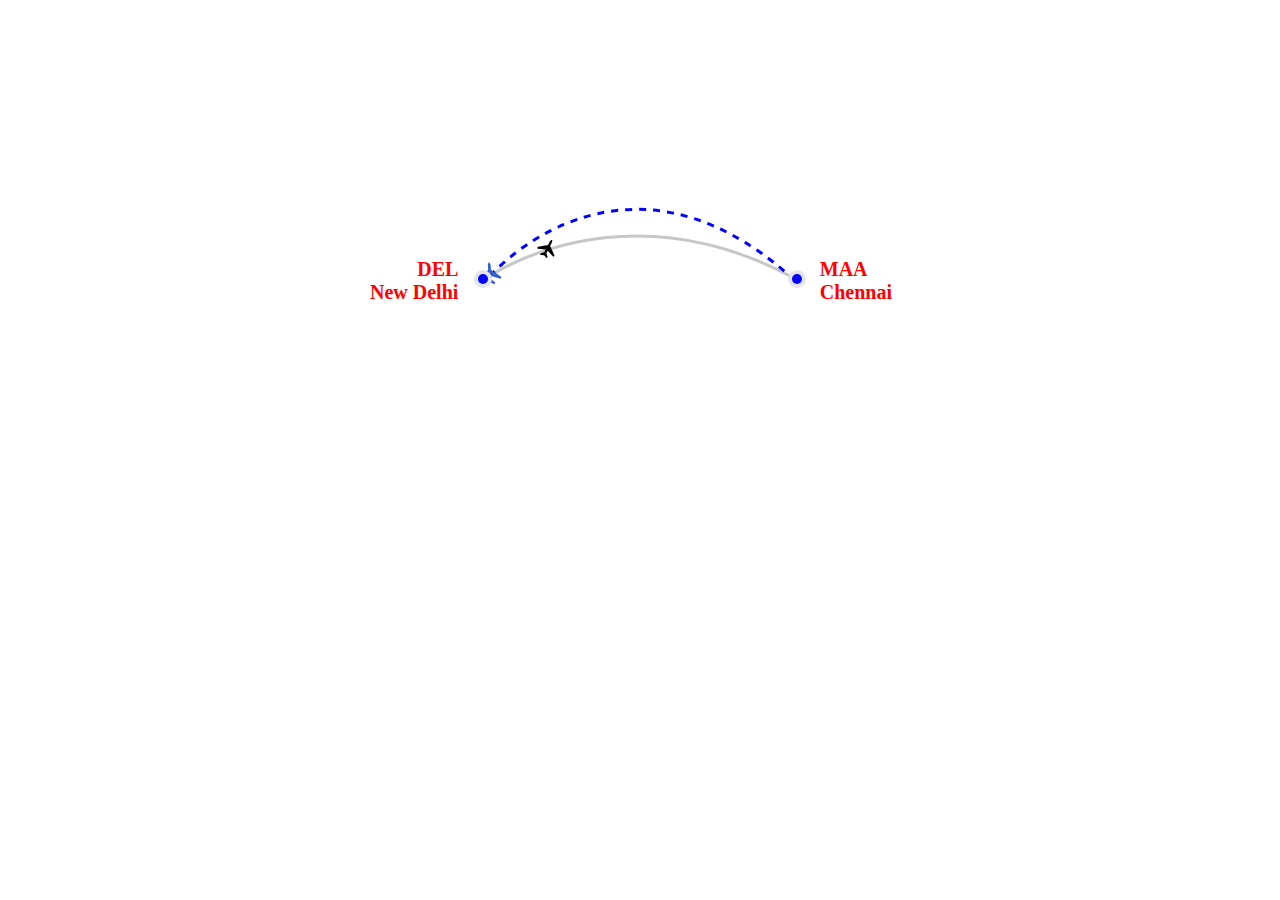
<file: index.html>
<!DOCTYPE html>
<html lang="en">
<head>
    <meta charset="UTF-8">
    <meta http-equiv="X-UA-Compatible" content="IE=edge">
    <meta name="viewport" content="width=device-width, initial-scale=1.0">
    <title>INFINITI </title>
    <link rel="stylesheet" href="styles.css">
</head>
<body>
    <div class="cls-container">
        <div class="cls-flight-container">
            <div class="cls-delhi"><span>DEL</span><span>New Delhi</span></div>
            <div class="cls-chennai"><span>MAA</span><span>Chennai</span></div>
            <div class="cls-flight-path-container">
                <svg>
                    <path class="cls-flight-path" d="M150,150 C150,150 280,60 450,150"></path>
                    <path class="cls-flight-path2" d="M150,150 C150,150 280,0 450,150"></path>
                </svg>
            </div>
            <img class="cls-flight1-img" src="./airplane-flight-svgrepo-com.svg" alt="Plane Icon">
            <img class="cls-flight2-img" src="./airplane-flight-svgrepo-com (1).svg" alt="Plane Icon">
        </div>
    </div>
</body>
</html>


<!-- 
    circle cx,cy,r
    rect x y 
    line x1 x2 y1 y2
    ellipse cx cy rx ry
    polyline points
    polygon points
    path
M -> move to pointer ,
 m ->  move to x,y => Lx+x , Ly+y(relative)
L -> line to  line (absolute), l -> for example x current point  L200,250 means l20,30 L is straing point to add 20 x axis
l  -> line to x,y => Lx+x , Ly+y(relative)
V -> vertical line => v
H -> horizondal line => h
C ->  cureve to  cx1,cy1 cx2,cy2 ex,ey
S  ->  smooth curve cx2,cy2,ex,ey
Q  -> quadratic curve cx,y ex,ey
T -> smooth quadratic curev ex,ey
Z -> close path Z for recent pointe
-->
</file>
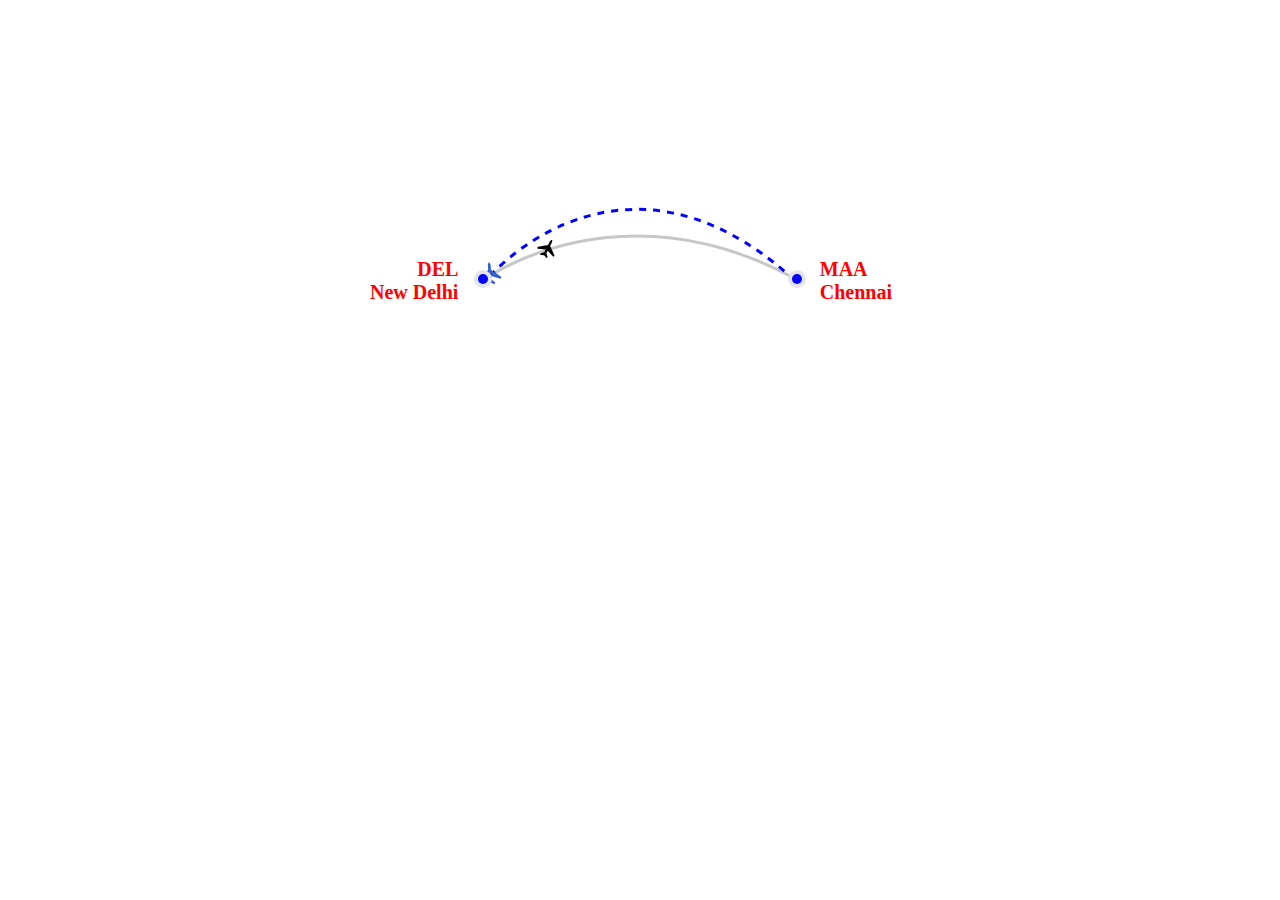
<file: home.html>
<!DOCTYPE html>
<html lang="en">
<head>
    <meta charset="UTF-8">
    <meta http-equiv="X-UA-Compatible" content="IE=edge">
    <meta name="viewport" content="width=device-width, initial-scale=1.0">
    <title>INFINITI </title>
    <link rel="stylesheet" href="styles.css">
</head>
<body>
    <div class="cls-container">
        <div class="cls-flight-container">
            <div class="cls-delhi"><span>DEL</span><span>New Delhi</span></div>
            <div class="cls-chennai"><span>MAA</span><span>Chennai</span></div>
            <div class="cls-flight-path-container">
                <svg>
                    <path class="cls-flight-path" d="M150,150 C150,150 280,60 450,150"></path>
                    <path class="cls-flight-path2" d="M150,150 C150,150 280,0 450,150"></path>
                </svg>
            </div>
            <img class="cls-flight1-img" src="./airplane-flight-svgrepo-com.svg" alt="Plane Icon">
            <img class="cls-flight2-img" src="./airplane-flight-svgrepo-com (1).svg" alt="Plane Icon">
        </div>
    </div>
</body>
</html>


<!-- 
    circle cx,cy,r
    rect x y 
    line x1 x2 y1 y2
    ellipse cx cy rx ry
    polyline points
    polygon points
    path
M -> move to pointer ,
 m ->  move to x,y => Lx+x , Ly+y(relative)
L -> line to  line (absolute), l -> for example x current point  L200,250 means l20,30 L is straing point to add 20 x axis
l  -> line to x,y => Lx+x , Ly+y(relative)
V -> vertical line => v
H -> horizondal line => h
C ->  cureve to  cx1,cy1 cx2,cy2 ex,ey
S  ->  smooth curve cx2,cy2,ex,ey
Q  -> quadratic curve cx,y ex,ey
T -> smooth quadratic curev ex,ey
Z -> close path Z for recent pointe
-->
</file>
<file: styles.css>
.cls-container {
  width: 100%;
}
.cls-container .cls-flight-container {
  position: relative;
  margin: 10% auto;
  width: 100%;
  max-width: 600px;
  height: 200px;
}
.cls-container .cls-flight-container .cls-delhi,
.cls-container .cls-flight-container .cls-chennai {
  position: absolute;
  font-size: 20px;
  color: red;
  display: flex;
  flex-direction: column;
}
.cls-container .cls-flight-container .cls-delhi span,
.cls-container .cls-flight-container .cls-chennai span {
  font-weight: bold;
}
.cls-container .cls-flight-container .cls-delhi {
  text-align: right;
  left: 5%;
  bottom: 11%;
}
.cls-container .cls-flight-container .cls-chennai {
  text-align: left;
  right: 8%;
  bottom: 11%;
}
.cls-container .cls-flight-container .cls-flight-path-container::before, .cls-container .cls-flight-container .cls-flight-path-container::after {
  content: "";
  display: inline-block;
  height: 10px;
  width: 10px;
  border-radius: 15px;
  background-color: blue;
  box-shadow: 0 0 0 4px #e4e5ea;
  position: absolute;
  z-index: 1;
}
.cls-container .cls-flight-container .cls-flight-path-container::before {
  bottom: 21%;
  left: 23%;
  animation: cls-orgin-blink 16s linear 1s infinite;
}
.cls-container .cls-flight-container .cls-flight-path-container::after {
  bottom: 21%;
  right: 23%;
  animation: cls-destination-blink 16s linear 1s infinite;
}
.cls-container .cls-flight-container .cls-flight-path-container svg {
  width: 100%;
  height: 100%;
  position: absolute;
  top: 0;
  left: 0;
}
.cls-container .cls-flight-container .cls-flight-path-container svg .cls-flight-path {
  stroke: #c7c7c7;
  stroke-width: 3;
  fill: transparent;
}
.cls-container .cls-flight-container .cls-flight-path-container svg .cls-flight-path2 {
  stroke: blue;
  stroke-width: 3;
  stroke-dasharray: 7, 7;
  fill: transparent;
}
.cls-container .cls-flight-container .cls-flight1-img,
.cls-container .cls-flight-container .cls-flight2-img {
  position: absolute;
  top: 0;
  left: 0;
  height: 20px;
  width: 20px;
}
.cls-container .cls-flight-container .cls-flight1-img {
  height: 17px;
  width: 17px;
}
.cls-container .cls-flight-container .cls-flight1-img {
  offset-path: path("M150,150 C150,150 280,60 450,150");
  offset-distance: 20%;
  animation: cls-flight1Animation 16s cubic-bezier(1, 1, 1, 1) 1s infinite;
}
.cls-container .cls-flight-container .cls-flight2-img {
  offset-path: path("M150,150 C150,150 280,0 450,150");
  offset-distance: 0%;
  animation: cls-flight2Animation 16s cubic-bezier(1, 1, 1, 1) 1s infinite;
}
@keyframes cls-destination-blink {
  0% {
    opacity: 0.3;
    background-color: orange;
  }
  5% {
    opacity: 1;
    background-color: orange;
  }
  10% {
    opacity: 0.3;
    background-color: orange;
  }
  15% {
    opacity: 1;
    background-color: orange;
  }
  20% {
    opacity: 0.3;
    background-color: orange;
  }
  25% {
    opacity: 1;
    background-color: orange;
  }
  30% {
    opacity: 0.3;
    background-color: orange;
  }
  35% {
    opacity: 1;
    background-color: red;
  }
  40% {
    opacity: 0.3;
    background-color: red;
  }
  45% {
    opacity: 1;
    background-color: red;
  }
  50% {
    opacity: 0.3;
    background-color: red;
  }
  51% {
    opacity: 1;
    background-color: blue;
  }
}
@keyframes cls-orgin-blink {
  52% {
    opacity: 0.3;
    background-color: orange;
  }
  56% {
    opacity: 1;
    background-color: orange;
  }
  60% {
    opacity: 0.3;
    background-color: orange;
  }
  65% {
    opacity: 1;
    background-color: orange;
  }
  70% {
    opacity: 0.3;
    background-color: orange;
  }
  75% {
    opacity: 1;
    background-color: orange;
  }
  80% {
    opacity: 0.3;
    background-color: orange;
  }
  85% {
    opacity: 1;
    background-color: red;
  }
  90% {
    opacity: 0.3;
    background-color: red;
  }
  93% {
    opacity: 1;
    background-color: red;
  }
  96% {
    opacity: 0.3;
    background-color: red;
  }
  100% {
    opacity: 1;
    background-color: red;
  }
}
@keyframes cls-flight1Animation {
  0% {
    offset-distance: 15%;
    transform: rotate(45deg);
  }
  50% {
    offset-distance: 85%;
    transform: rotate(45deg);
  }
  51% {
    transform: rotate(90deg);
    offset-distance: 86%;
  }
  52% {
    transform: rotate(227deg);
    offset-distance: 87%;
  }
  75% {
    offset-distance: 50%;
    transform: rotate(227deg);
  }
  100% {
    offset-distance: 15%;
    transform: rotate(222deg);
  }
}
@keyframes cls-flight2Animation {
  0% {
    offset-distance: 10%;
    transform: rotate(45deg);
  }
  50% {
    offset-distance: 90%;
    transform: rotate(45deg);
  }
  51% {
    transform: rotate(180deg);
    offset-distance: 92%;
  }
  52% {
    transform: rotate(227deg);
    offset-distance: 92%;
  }
  75% {
    offset-distance: 50%;
    transform: rotate(227deg);
  }
  100% {
    offset-distance: 5%;
    transform: rotate(222deg);
  }
}

@media (min-width: 320px) and (max-width: 480px) {
  .cls-container .cls-flight-container {
    height: 150px;
    width: 310px;
  }
  .cls-container .cls-flight-container .cls-delhi,
  .cls-container .cls-flight-container .cls-chennai {
    font-size: 10px;
    bottom: 36px;
  }
  .cls-container .cls-flight-container .cls-flight-startPoint,
  .cls-container .cls-flight-container .cls-flight-endPoint {
    height: 8px;
    width: 8px;
    border-width: 4px;
  }
  .cls-container .cls-flight-container .cls-flight-startPoint {
    left: 18%;
  }
  .cls-container .cls-flight-container .cls-flight-endPoint {
    right: 18%;
  }
  .cls-container .cls-flight-container .cls-flight-path-container::before, .cls-container .cls-flight-container .cls-flight-path-container::after {
    height: 6px;
    width: 6px;
  }
  .cls-container .cls-flight-container .cls-flight-path-container::before {
    bottom: 30%;
    left: 21.5%;
  }
  .cls-container .cls-flight-container .cls-flight-path-container::after {
    bottom: 30%;
    right: 21.5%;
  }
  .cls-container .cls-flight-container .cls-flight-path-container svg .cls-flight-path {
    d: path("M70,100 C68,100 147,38 239,100");
    stroke-width: 2;
  }
  .cls-container .cls-flight-container .cls-flight-path-container svg .cls-flight-path2 {
    d: path("M70,100 C70,100 148,5 241,102");
    stroke-width: 2;
  }
  .cls-container .cls-flight-container .cls-flight1-img,
  .cls-container .cls-flight-container .cls-flight2-img {
    height: 8px;
    width: 8px;
  }
  .cls-container .cls-flight-container .cls-flight1-img {
    offset-path: path("M70,100 C68,100 147,38 239,100");
  }
  .cls-container .cls-flight-container .cls-flight2-img {
    offset-path: path("M70,100 C70,100 148,5 241,102");
  }
}
@media (min-width: 481px) and (max-width: 600px) {
  .cls-container .cls-flight-container {
    height: 180px;
    width: 480px;
  }
  .cls-container .cls-flight-container .cls-delhi,
  .cls-container .cls-flight-container .cls-chennai {
    font-size: 18px;
    bottom: 23%;
  }
  .cls-container .cls-flight-container .cls-flight-startPoint,
  .cls-container .cls-flight-container .cls-flight-endPoint {
    height: 9px;
    width: 9px;
    border-width: 5px;
  }
  .cls-container .cls-flight-container .cls-flight-startPoint {
    left: 20%;
  }
  .cls-container .cls-flight-container .cls-flight-endPoint {
    right: 20%;
  }
  .cls-container .cls-flight-container .cls-flight-path-container::before, .cls-container .cls-flight-container .cls-flight-path-container::after {
    height: 8px;
    width: 8px;
  }
  .cls-container .cls-flight-container .cls-flight-path-container::before {
    bottom: 27%;
  }
  .cls-container .cls-flight-container .cls-flight-path-container::after {
    bottom: 27%;
  }
  .cls-container .cls-flight-container .cls-flight-path-container svg .cls-flight-path {
    d: path("M120,120 C120,120 240,40 360,120");
  }
  .cls-container .cls-flight-container .cls-flight-path-container svg .cls-flight-path2 {
    d: path("M120,120 C120,120 240,0 360,120");
  }
  .cls-container .cls-flight-container .cls-flight1-img,
  .cls-container .cls-flight-container .cls-flight2-img {
    height: 18px;
    width: 18px;
  }
  .cls-container .cls-flight-container .cls-flight1-img {
    offset-path: path("M120,120 C120,120 240,40 360,120");
  }
  .cls-container .cls-flight-container .cls-flight2-img {
    offset-path: path("M120,120 C120,120 240,0 360,120");
  }
}/*# sourceMappingURL=styles.css.map */
</file>
